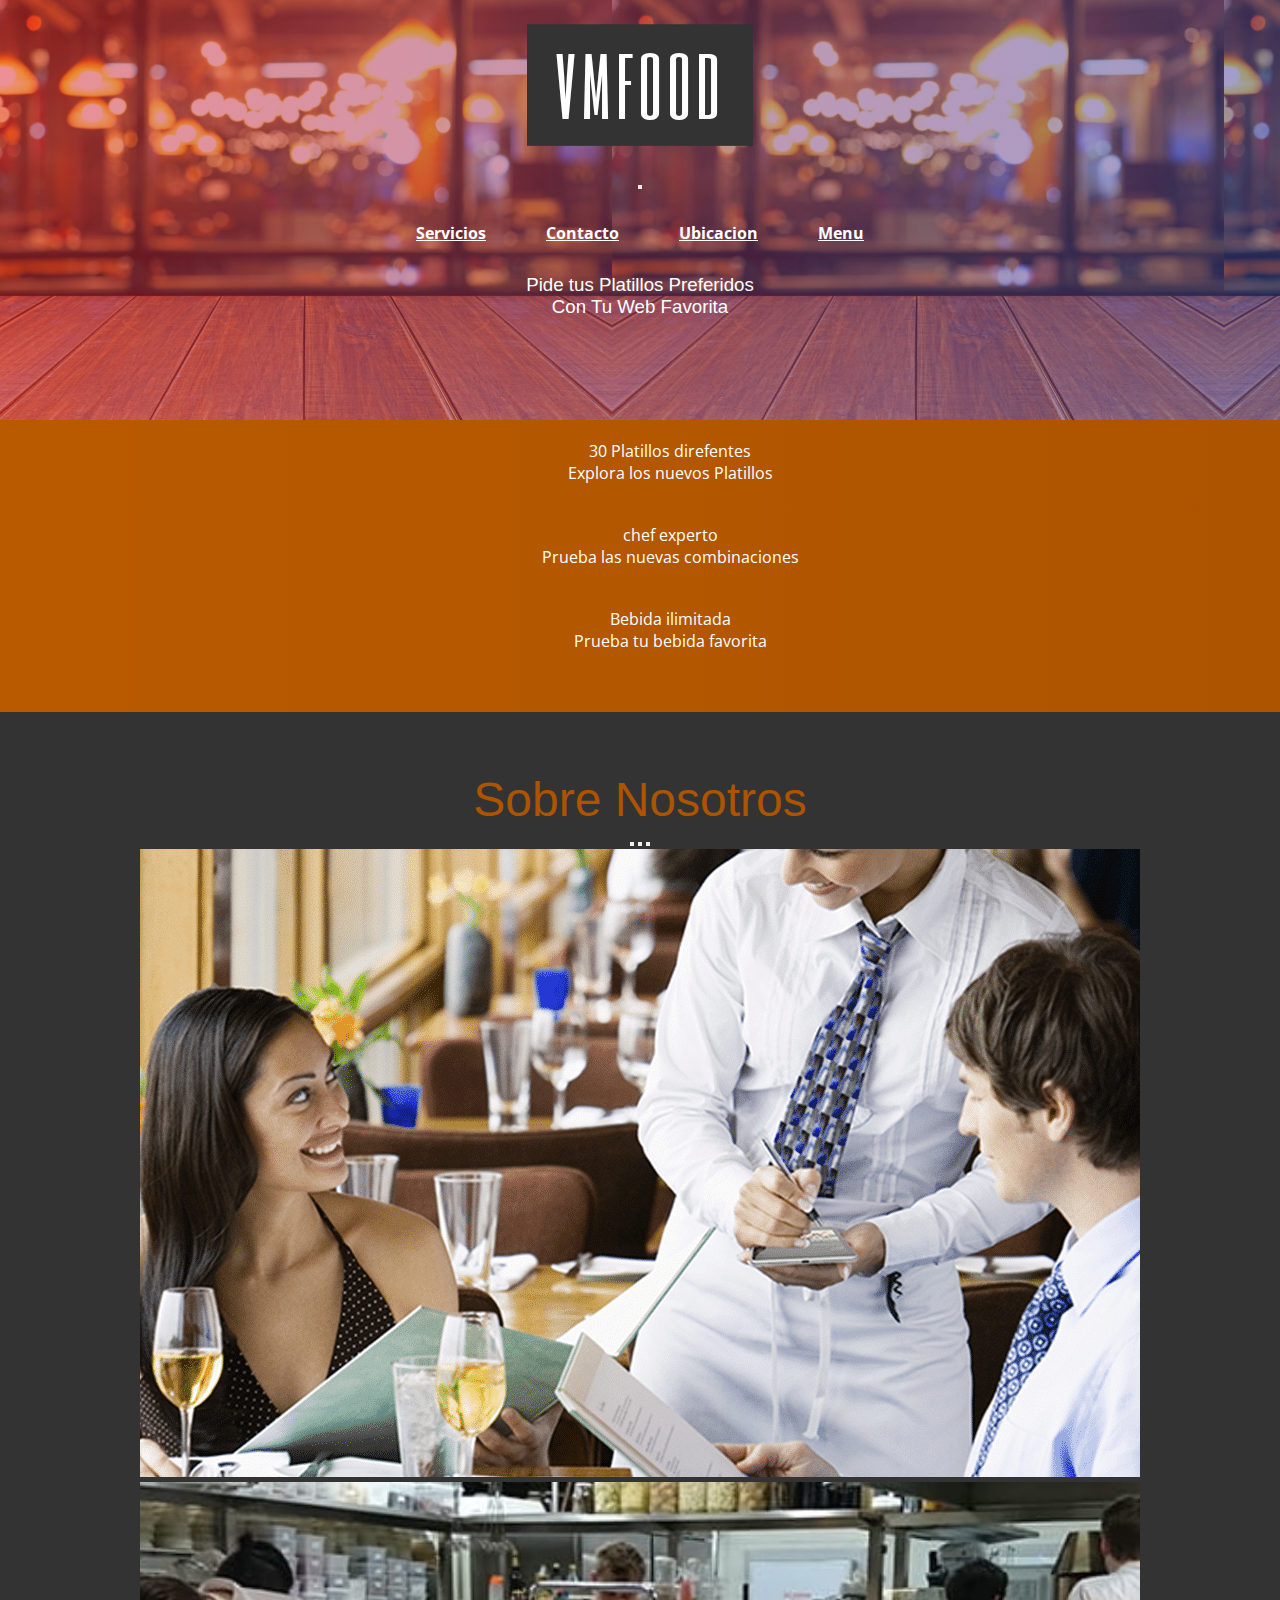
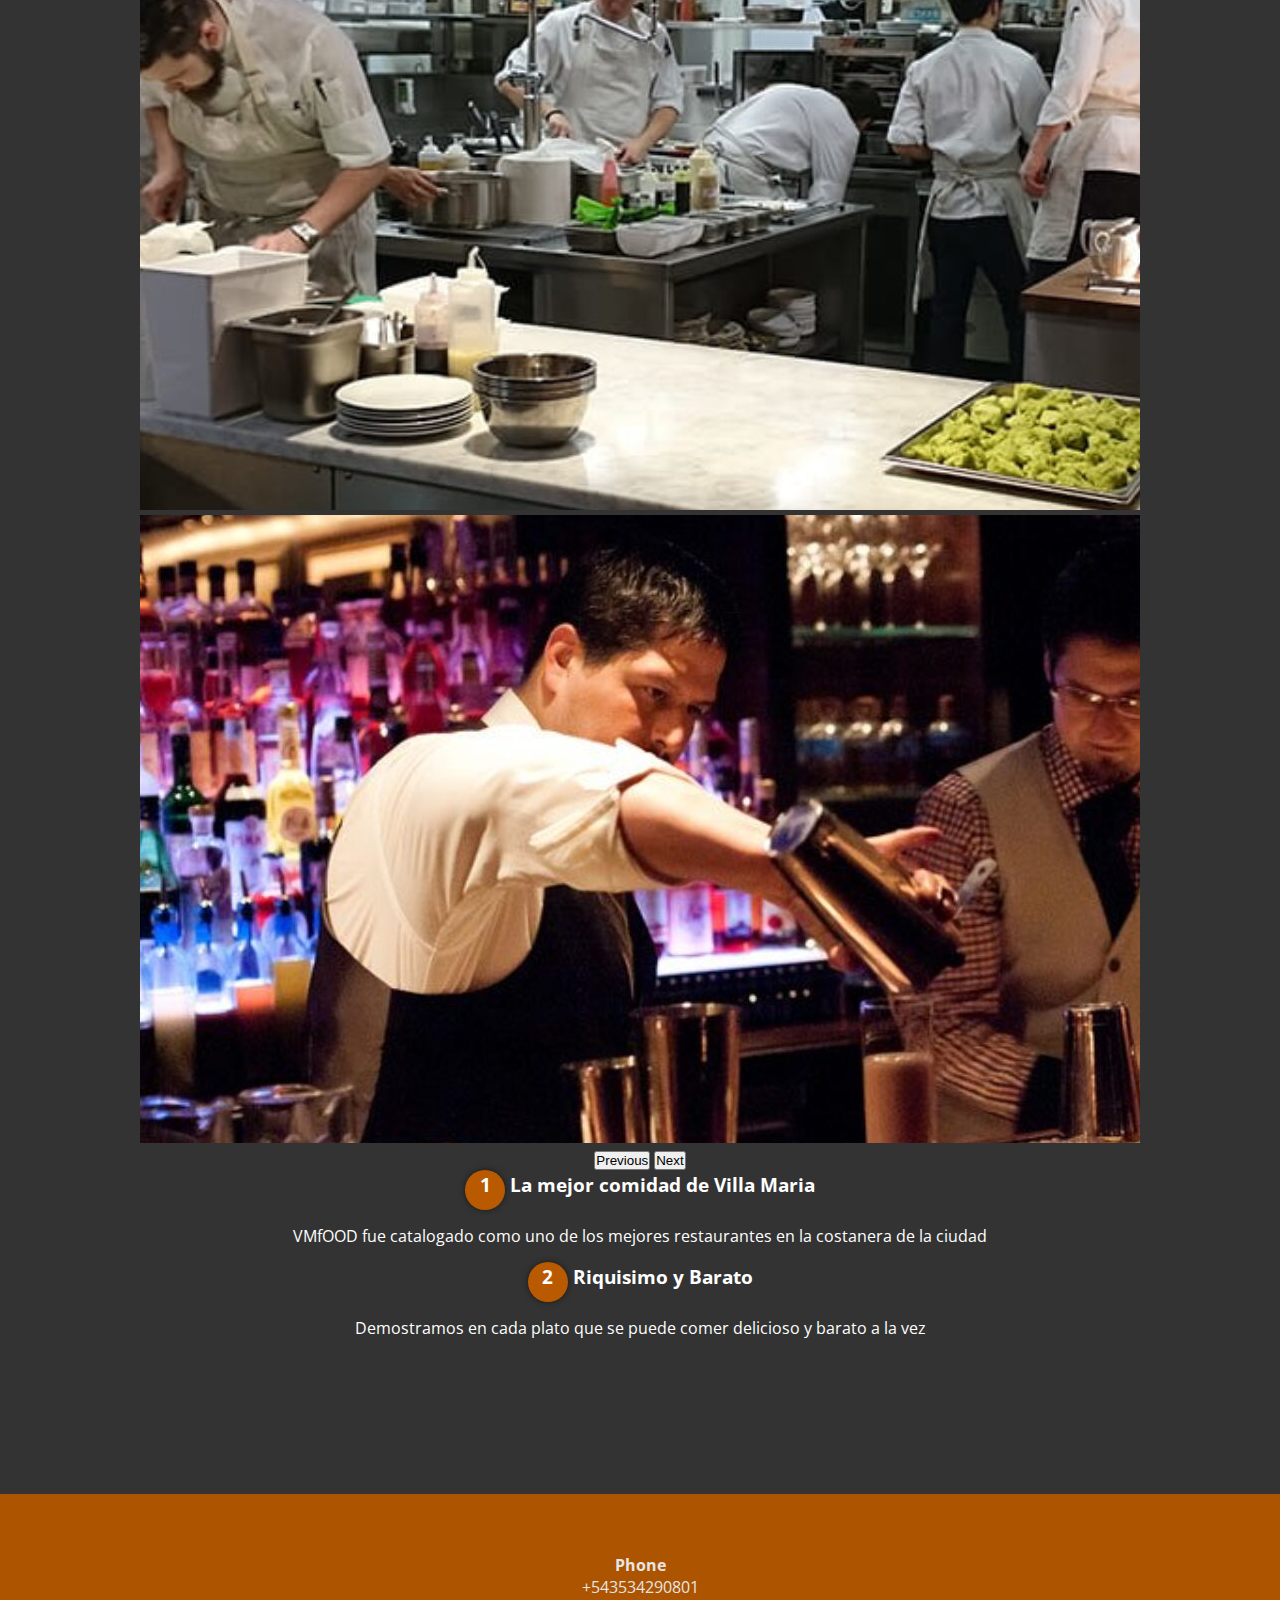
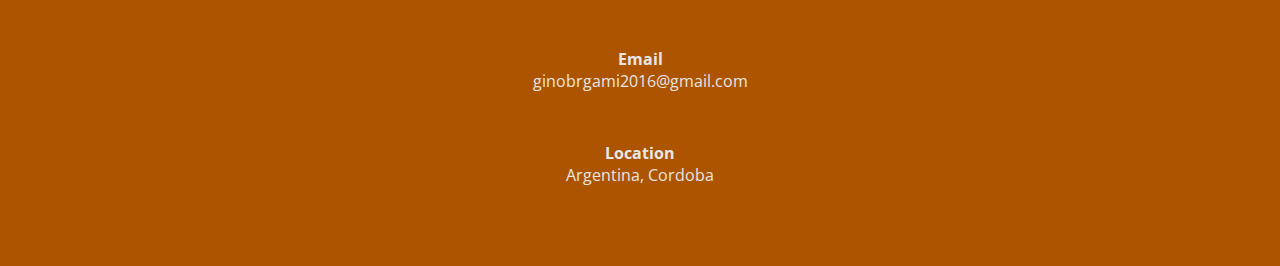
<file: index.html>
<!DOCTYPE html>
<html lang="es">
    <head>
        <meta charset="UTF-8">
        <meta http-equiv="X-UA-Compatible" content="IE=edge">
        <meta name="viewport" content="width=device-width, initial-scale=1.0">
        <meta charset="utf-8">
        <meta name="viewport" content="width=device-width, initial-scale=1">
        <title> Inicio|VmGames</title>
        <link rel="shortcut icon" href="img/WhatsApp Image 2022-03-17 at 10.49.10 AM.jpeg" type="image/x-icon">
        <link rel="stylesheet" href="./scss/main.css">
        <link href="https://fonts.googleapis.com/css2?family=Open+Sans:ital,wght@1,600;1,700&display=swap" rel="stylesheet">
        <link href="https://cdn.jsdelivr.net/npm/bootstrap@5.1.3/dist/css/bootstrap.min.css" rel="stylesheet" integrity="sha384-1BmE4kWBq78iYhFldvKuhfTAU6auU8tT94WrHftjDbrCEXSU1oBoqyl2QvZ6jIW3" crossorigin="anonymous">
        <meta name="keywords" content="vmfood,inicio vmfood,comida villa maria,rsturante costanera, platillos, bebidas villa maria,restaurante">
    </head>
    <body class="resolucion">
        <!-- IDENTACION Y SECTION -->
        <header>
            <div class="divContenedor"> 
              <div class="container"><a class="border-animation" href="index.html">
                <div class="border-animation__inner">VmFood</div></a></div>
                <nav>
                    <nav class="navbar navbar-expand-lg navbar-light">
                        <div class="container-fluid">
                          <a class="navbar-brand" href="#"></a>
                          <button class="navbar-toggler" type="button" data-bs-toggle="collapse" data-bs-target="#navbarNavDropdown" aria-controls="navbarNavDropdown" aria-expanded="false" aria-label="Toggle navigation">
                            <span class="navbar-toggler-icon"></span>
                          </button>
                          <div class="collapse navbar-collapse" id="navbarNavDropdown">
                            <ul class="navbar-nav">
                              <li class="nav-item">
                                <a class="nav-link" aria-current="page" style="color: white; font-weigth: 700;" href="html/srvicios.html">Servicios</a>
                              </li>
                              <li class="nav-item">
                                <a class="nav-link" style="color: white; font-weigth: 700;" href="html/contacto.html">Contacto</a>
                              </li>
                              <li class="nav-item">
                                <a class="nav-link" style="color: white; font-weigth: 700;" href="html/ubicacion.html">Ubicacion</a>
                                <li class="nav-item">
                                  <a class="nav-link" style="color: white; font-weigth: 700;" href="html/menu.html">Menu</a>
                                </li>
                              </li>
                            </ul>
                          </div>
                        </div>
                      </nav>
                </nav>
            </div>
            <div class="promo">
                <h3 class="h1_menu" style="color: white;">Pide tus Platillos Preferidos</h3>
                <h3 class="h1_menu" style="color: white;">Con Tu Web Favorita</h3>
            </div>
        </header>
        <main>
            <div class="barra">
                <div class="container">
                    <div class="row">
                        <div class="four columns icono icono1">
                            <p>
                            30 Platillos direfentes<br>
                            Explora los nuevos Platillos
                            </p>
                        </div>
                        <div class="four columns icono icono2">
                            <p>chef experto<br>
                            Prueba las nuevas combinaciones</p>
                        </div>
                        <div class="four columns icono icono3">
                            <p>Bebida ilimitada<br>
                            Prueba tu bebida favorita</p>
                        </div>
                    </div>
                </div>
            </div>
            <script src="https://cdn.jsdelivr.net/npm/bootstrap@5.1.3/dist/js/bootstrap.bundle.min.js" integrity="sha384-ka7Sk0Gln4gmtz2MlQnikT1wXgYsOg+OMhuP+IlRH9sENBO0LRn5q+8nbTov4+1p" crossorigin="anonymous"></script>
            <section class="contenedor sobre-nosotros">
                <h2 class="h1_menu" style="text-align:center; font-size:3rem;">Sobre Nosotros</h2>
                <div class="conteenedor-sobre-nosotros">
                    <div id="carouselExampleIndicators" class="carousel slide" data-bs-ride="carousel">
                        <div class="carousel-indicators">
                          <button type="button" data-bs-target="#carouselExampleIndicators" data-bs-slide-to="0" class="active" aria-current="true" aria-label="Slide 1"></button>
                          <button type="button" data-bs-target="#carouselExampleIndicators" data-bs-slide-to="1" aria-label="Slide 2"></button>
                          <button type="button" data-bs-target="#carouselExampleIndicators" data-bs-slide-to="2" aria-label="Slide 3"></button>
                        </div>
                        <div class="carousel-inner">
                          <div class="carousel-item active">
                            <img src="./img/carr7 (1).png" class="d-block w-100" alt="...">
                          </div>
                          <div class="carousel-item">
                            <img src="./img/carru9.2.png" class="d-block w-100" alt="...">
                          </div>
                          <div class="carousel-item">
                            <img src="./img/carru8.3.png" class="d-block w-100" alt="...">
                          </div>
                        </div>
                        <button class="carousel-control-prev" type="button" data-bs-target="#carouselExampleIndicators" data-bs-slide="prev">
                          <span class="carousel-control-prev-icon" aria-hidden="true"></span>
                          <span class="visually-hidden">Previous</span>
                        </button>
                        <button class="carousel-control-next" type="button" data-bs-target="#carouselExampleIndicators" data-bs-slide="next">
                          <span class="carousel-control-next-icon" aria-hidden="true"></span>
                          <span class="visually-hidden">Next</span>
                        </button>
                    </div>
                    <div class="contenido-textos">
                         <h3><span>1</span>La mejor comidad de Villa Maria</h3>
                         <p class="description">VMfOOD fue catalogado como uno de los mejores restaurantes en la costanera de la ciudad</p>
                         <h3><span>2</span>Riquisimo y Barato</h3>
                         <p class="description">Demostramos en cada plato que se puede comer delicioso y barato a la vez</p>
                    </div>
                </div>
            </section>
            </section>
        </main>
        <footer class="ft">
            <div class="contenedor-footer">
                <div class="content-foo">
                    <h4>Phone</h4>
                    <p>+543534290801</p>
                </div>
            </div>
            <div class="contenedor-footer">
                <div class="content-foo">
                    <h4>Email</h4>
                    <p>ginobrgami2016@gmail.com</p>
                </div>
            </div>
            <div class="contenedor-footer">
                <div class="content-foo">
                    <h4>Location</h4>
                    <p>Argentina, Cordoba</p>
                </div>
            </div>
        </footer>
        <script src="https://cdn.jsdelivr.net/npm/bootstrap@5.1.3/dist/js/bootstrap.bundle.min.js" integrity="sha384-ka7Sk0Gln4gmtz2MlQnikT1wXgYsOg+OMhuP+IlRH9sENBO0LRn5q+8nbTov4+1p" crossorigin="anonymous"></script>
        <script src="https://cdn.jsdelivr.net/npm/@popperjs/core@2.10.2/dist/umd/popper.min.js" integrity="sha384-7+zCNj/IqJ95wo16oMtfsKbZ9ccEh31eOz1HGyDuCQ6wgnyJNSYdrPa03rtR1zdB" crossorigin="anonymous"></script>
<script src="https://cdn.jsdelivr.net/npm/bootstrap@5.1.3/dist/js/bootstrap.min.js" integrity="sha384-QJHtvGhmr9XOIpI6YVutG+2QOK9T+ZnN4kzFN1RtK3zEFEIsxhlmWl5/YESvpZ13" crossorigin="anonymous"></script>
    </body>
</html>
</file>
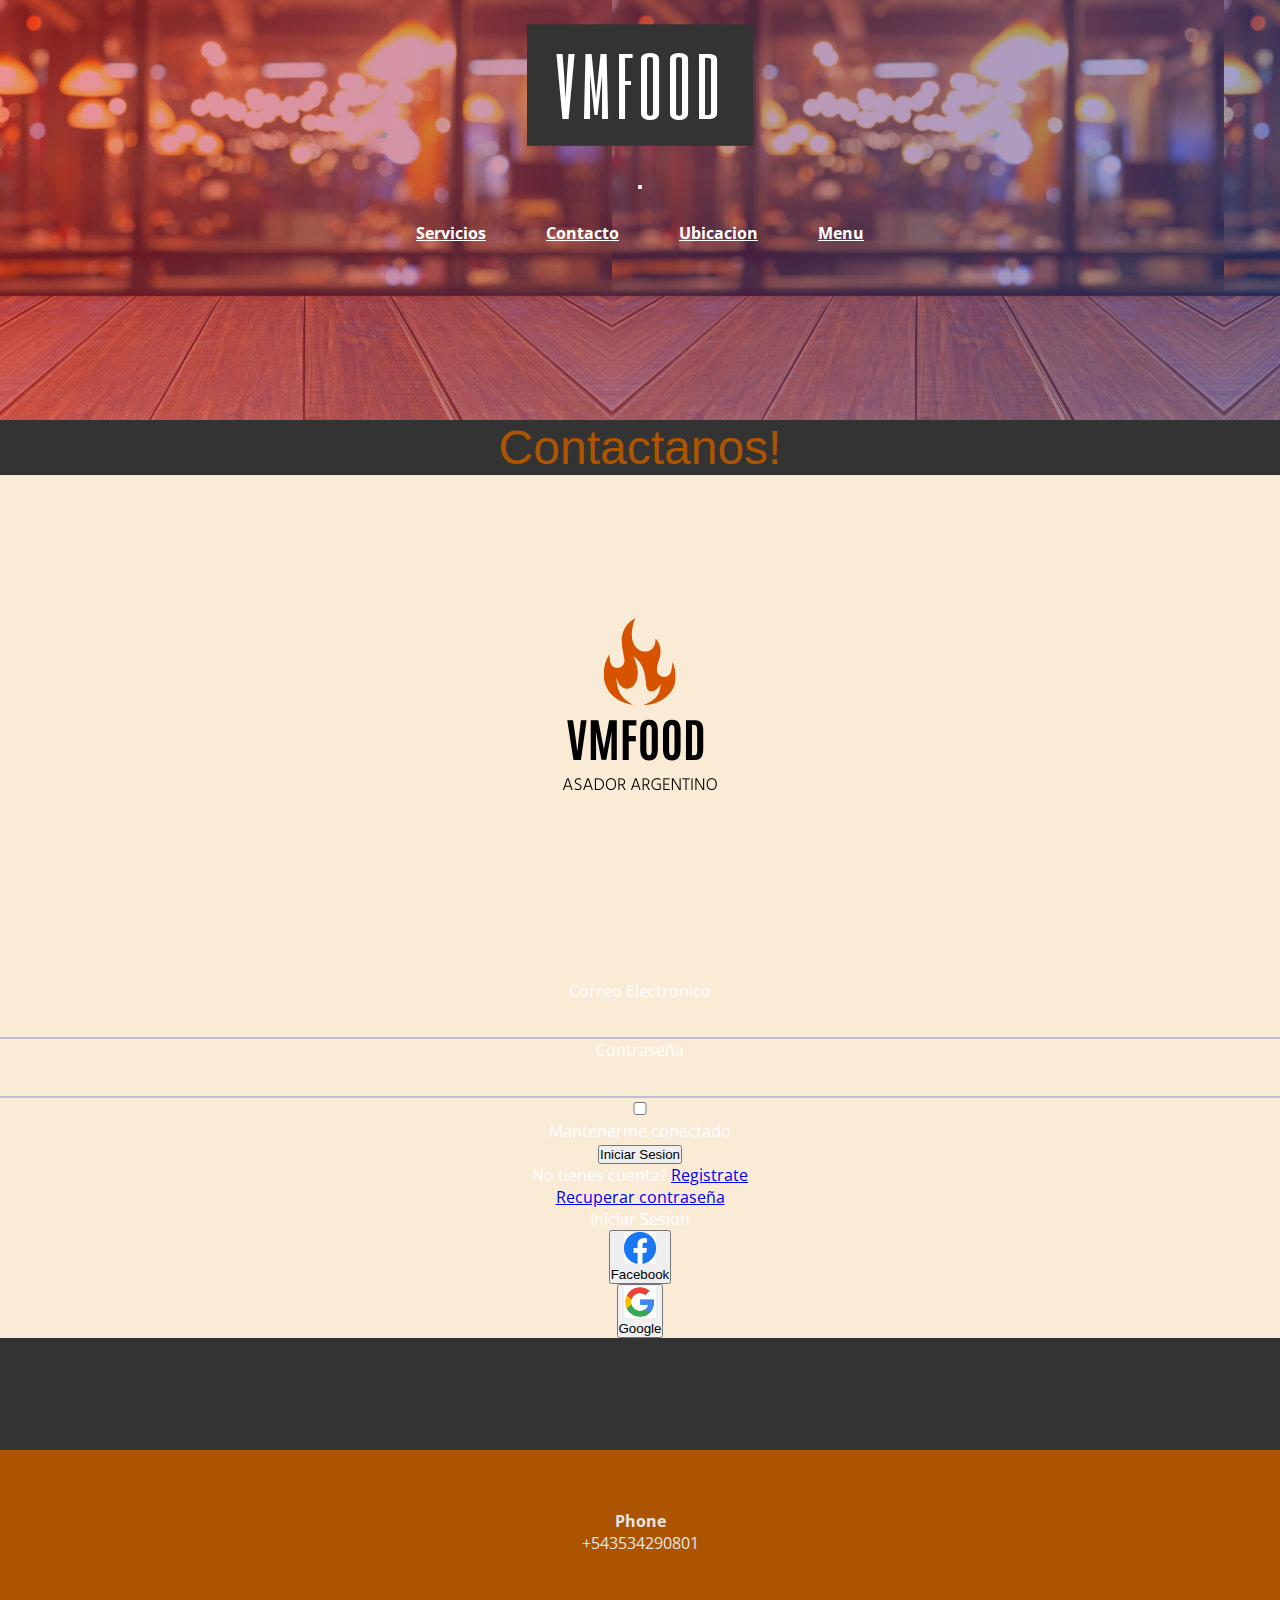
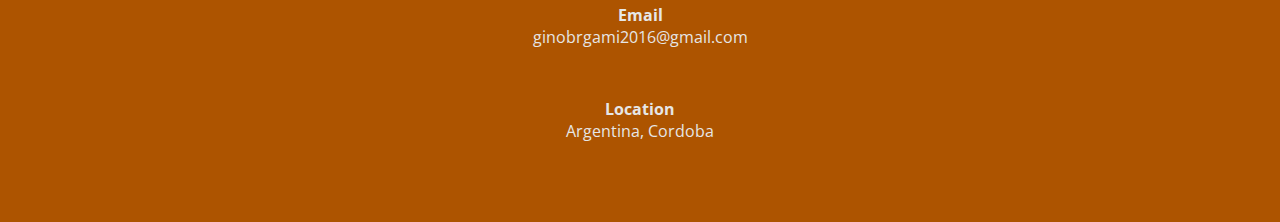
<file: html/contacto.html>
<!DOCTYPE html>
<html lang="en">
    <head>
        <meta charset="UTF-8">
        <meta http-equiv="X-UA-Compatible" content="IE=edge">
        <meta name="viewport" content="width=device-width, initial-scale=1.0">
        <meta charset="utf-8">
        <meta name="viewport" content="width=device-width, initial-scale=1">
        <title> Contacto|VmGames</title>
        <link rel="shortcut icon" href="img/WhatsApp Image 2022-03-17 at 10.49.10 AM.jpeg" type="image/x-icon">
        <link rel="stylesheet" href="../scss/main.css">
        <link href="https://fonts.googleapis.com/css2?family=Open+Sans:ital,wght@1,600;1,700&display=swap" rel="stylesheet">
        <link href="https://cdn.jsdelivr.net/npm/bootstrap@5.1.3/dist/css/bootstrap.min.css" rel="stylesheet" integrity="sha384-1BmE4kWBq78iYhFldvKuhfTAU6auU8tT94WrHftjDbrCEXSU1oBoqyl2QvZ6jIW3" crossorigin="anonymous">
        <meta name="keywords" content="vmfood,contacto, Cordoba,argentina,email,telefono,enviar,pais,edad"><link href="https://cdn.jsdelivr.net/npm/bootstrap@5.1.3/dist/css/bootstrap.min.css" rel="stylesheet" integrity="sha384-1BmE4kWBq78iYhFldvKuhfTAU6auU8tT94WrHftjDbrCEXSU1oBoqyl2QvZ6jIW3" crossorigin="anonymous">
    </head>
    <body>
        <!-- IDENTACION Y SECTION -->
        <header>
            <div class="divContenedor"> 
                <div class="container" style="text-align: center;"><a class="border-animation" href="../index.html">
                  <div class="border-animation__inner">VmFood</div></a></div>
                  <nav>
                      <nav class="navbar navbar-expand-lg navbar-light">
                          <div class="container-fluid">
                            <a class="navbar-brand" href="#"></a>
                            <button class="navbar-toggler" type="button" data-bs-toggle="collapse" data-bs-target="#navbarNavDropdown" aria-controls="navbarNavDropdown" aria-expanded="false" aria-label="Toggle navigation">
                              <span class="navbar-toggler-icon"></span>
                            </button>
                            <div class="collapse navbar-collapse" id="navbarNavDropdown">
                              <ul class="navbar-nav">
                                <li class="nav-item">
                                  <a class="nav-link" aria-current="page" style="color: white; font-weigth: 700;" href="srvicios.html">Servicios</a>
                                </li>
                                <li class="nav-item">
                                  <a class="nav-link" style="color: white; font-weigth: 700;" href="contacto.html">Contacto</a>
                                </li>
                                <li class="nav-item">
                                  <a class="nav-link" style="color: white; font-weigth: 700;" href="ubicacion.html">Ubicacion</a>
                                  <li class="nav-item">
                                    <a class="nav-link" style="color: white; font-weigth: 700;" href="menu.html">Menu</a>
                                  </li>
                                </li>
                              </ul>
                            </div>
                          </div>
                        </nav>
                  </nav>
              </div>
        </header>
    <main>
        <div>
            <h2 class="h1_menu container"style="text-align:center; font-size:3rem;" >Contactanos!</h2>
        </div>
        <div class="container w-75  bg mt-5" style="background-color: antiquewhite; margin-bottom: 7rem;">
            <div class="row">
                <div class="col bg">
                    <img src="../img/VmFood2.png" class="imagen_contacto">
    
                </div>
                <div class="col">
    
                    <form action="">
                        <div class="mb-4">
                            <label for="email" class="form-label">Correo Electronico</label>
                            <input type="email" class="form-control" name="email">
                        </div>
                        <div class="mb-4">
                            <label for="password" class="form-label">Contraseña</label>
                            <input type="password" class="form-control" name="password">
                        </div>
                        <div class="mb-4 form-check">
                            <input type="checkbox" name="connected" class="form-check-input">
                            <label for="connected" class="form-check-label">Mantenerme conectado</label>
                        </div>
                        <div class="d-grid">
                            <button type="submit" class="btn btn-primary">Iniciar Sesion</button>
    
                        </div>
                        <div class="my-3">
                            <span>No tienes cuenta? <a href="#">Registrate</a></span> <br>
                            <span><a href="#">Recuperar contraseña</a></span>
                        </div>
                    </form>
    
                    <div class="container w-100 my-5">
                        <div class="row text-center">
                            <div class="col-12">Iniciar Sesion</div>
                        </div>
                        <div class="row">
                            <div class="col">
                                <button class="btn btn-outline-primary w-100 my-1">
                                    <div class="row align-items-center">
                                        <div class="col-2">
                                            <img src="../img/fff.png" width="32" alt="">
                                        </div>
                                        <div class="col-10 text-center">
                                            Facebook
    
                                        </div>
                                    </div>
                                </button>
                            </div>
                            <div class="col"><button class="btn btn-outline-danger w-100 my-1">
                                <div class="row align-items-center">
                                    <div class="col-2">
                                        <img src="../img/goo.png" width="32" alt="">
                                    </div>
                                    <div class="col-10 text-center">
                                        Google
    
                                    </div>
                                </div>
                            </button></div>
                        </div>
    
                    </div>
    
                </div>
            </div>
        </div>
    </main>
    <footer>
        <div class="contenedor-footer">
            <div class="content-foo">
                <h4>Phone</h4>
                <p>+543534290801</p>
            </div>
        </div>
        <div class="contenedor-footer">
            <div class="content-foo">
                <h4>Email</h4>
                <p>ginobrgami2016@gmail.com</p>
            </div>
        </div>
        <div class="contenedor-footer">
            <div class="content-foo">
                <h4>Location</h4>
                <p>Argentina, Cordoba</p>
            </div>
        </div>
    </footer>
    <script src="https://cdn.jsdelivr.net/npm/bootstrap@5.1.3/dist/js/bootstrap.bundle.min.js" integrity="sha384-ka7Sk0Gln4gmtz2MlQnikT1wXgYsOg+OMhuP+IlRH9sENBO0LRn5q+8nbTov4+1p" crossorigin="anonymous"></script>
        <script src="https://cdn.jsdelivr.net/npm/@popperjs/core@2.10.2/dist/umd/popper.min.js" integrity="sha384-7+zCNj/IqJ95wo16oMtfsKbZ9ccEh31eOz1HGyDuCQ6wgnyJNSYdrPa03rtR1zdB" crossorigin="anonymous"></script>
<script src="https://cdn.jsdelivr.net/npm/bootstrap@5.1.3/dist/js/bootstrap.min.js" integrity="sha384-QJHtvGhmr9XOIpI6YVutG+2QOK9T+ZnN4kzFN1RtK3zEFEIsxhlmWl5/
</body>
</html>
</file>
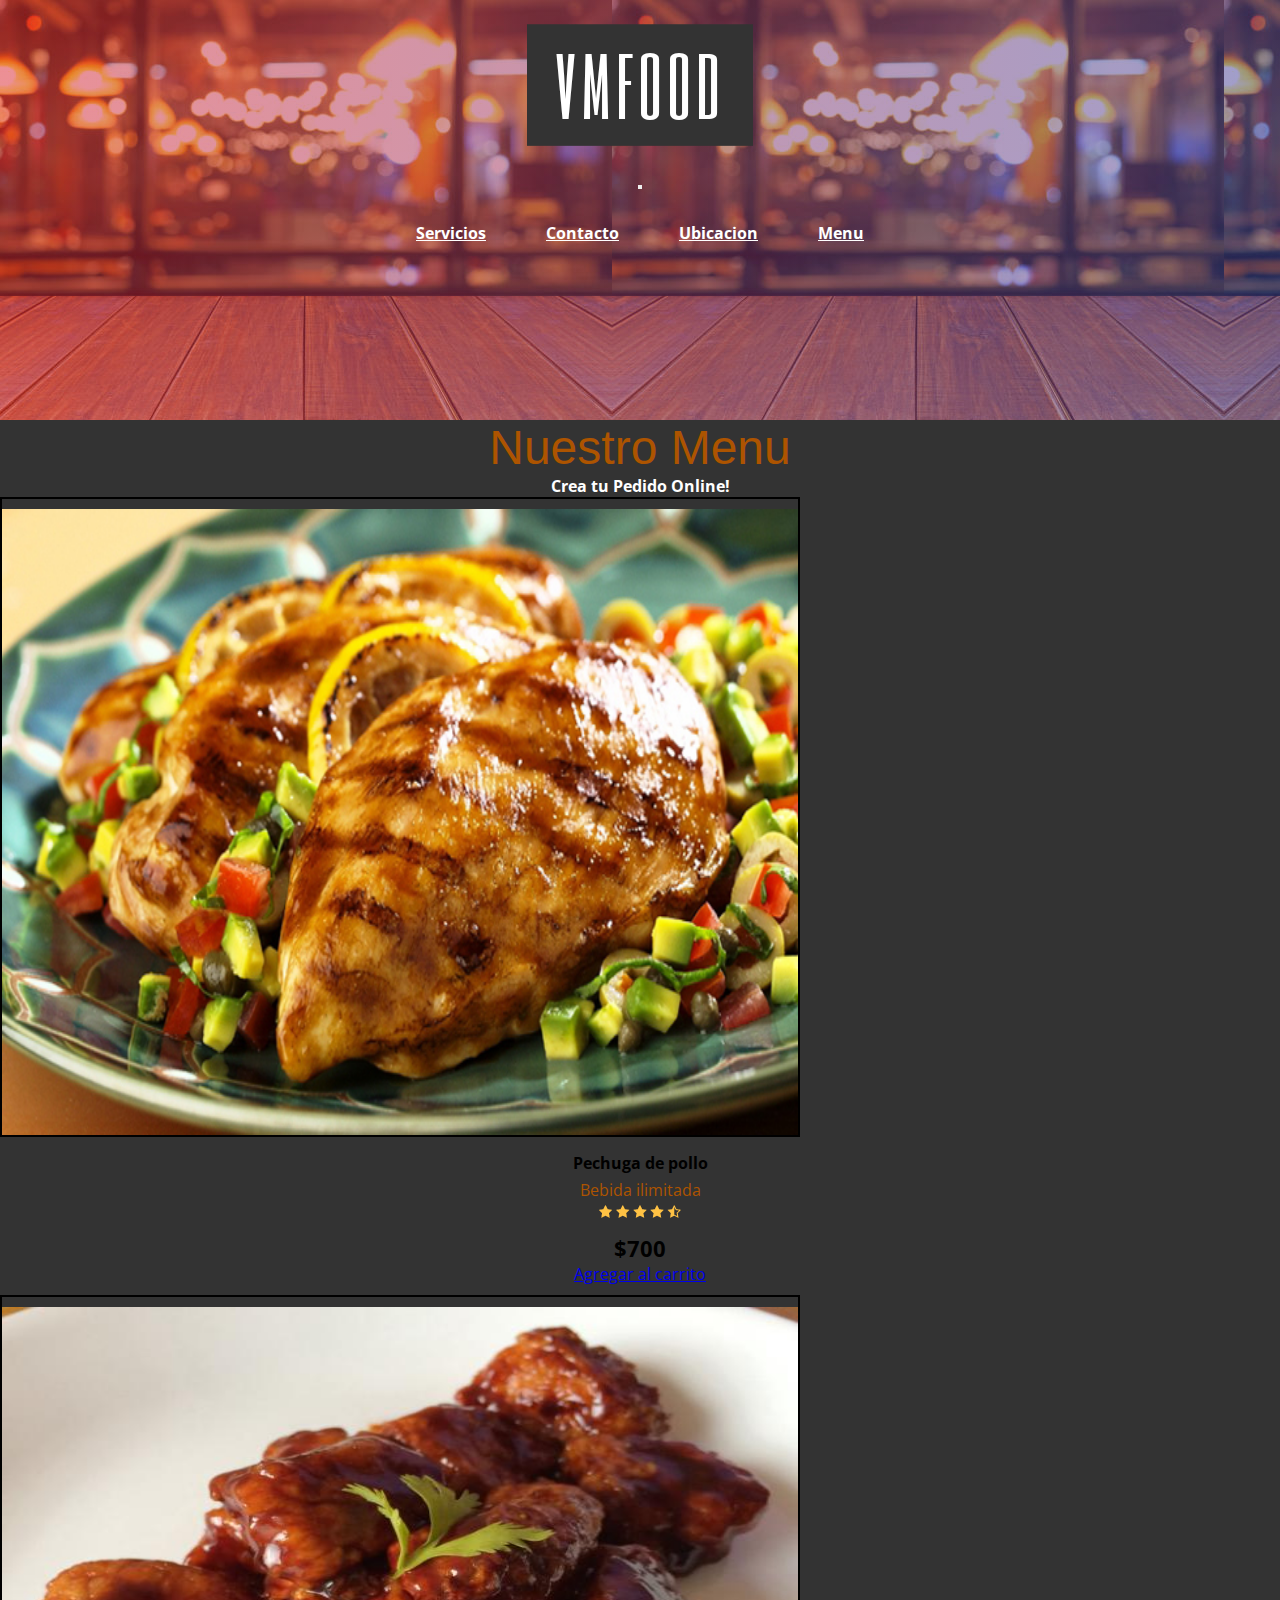
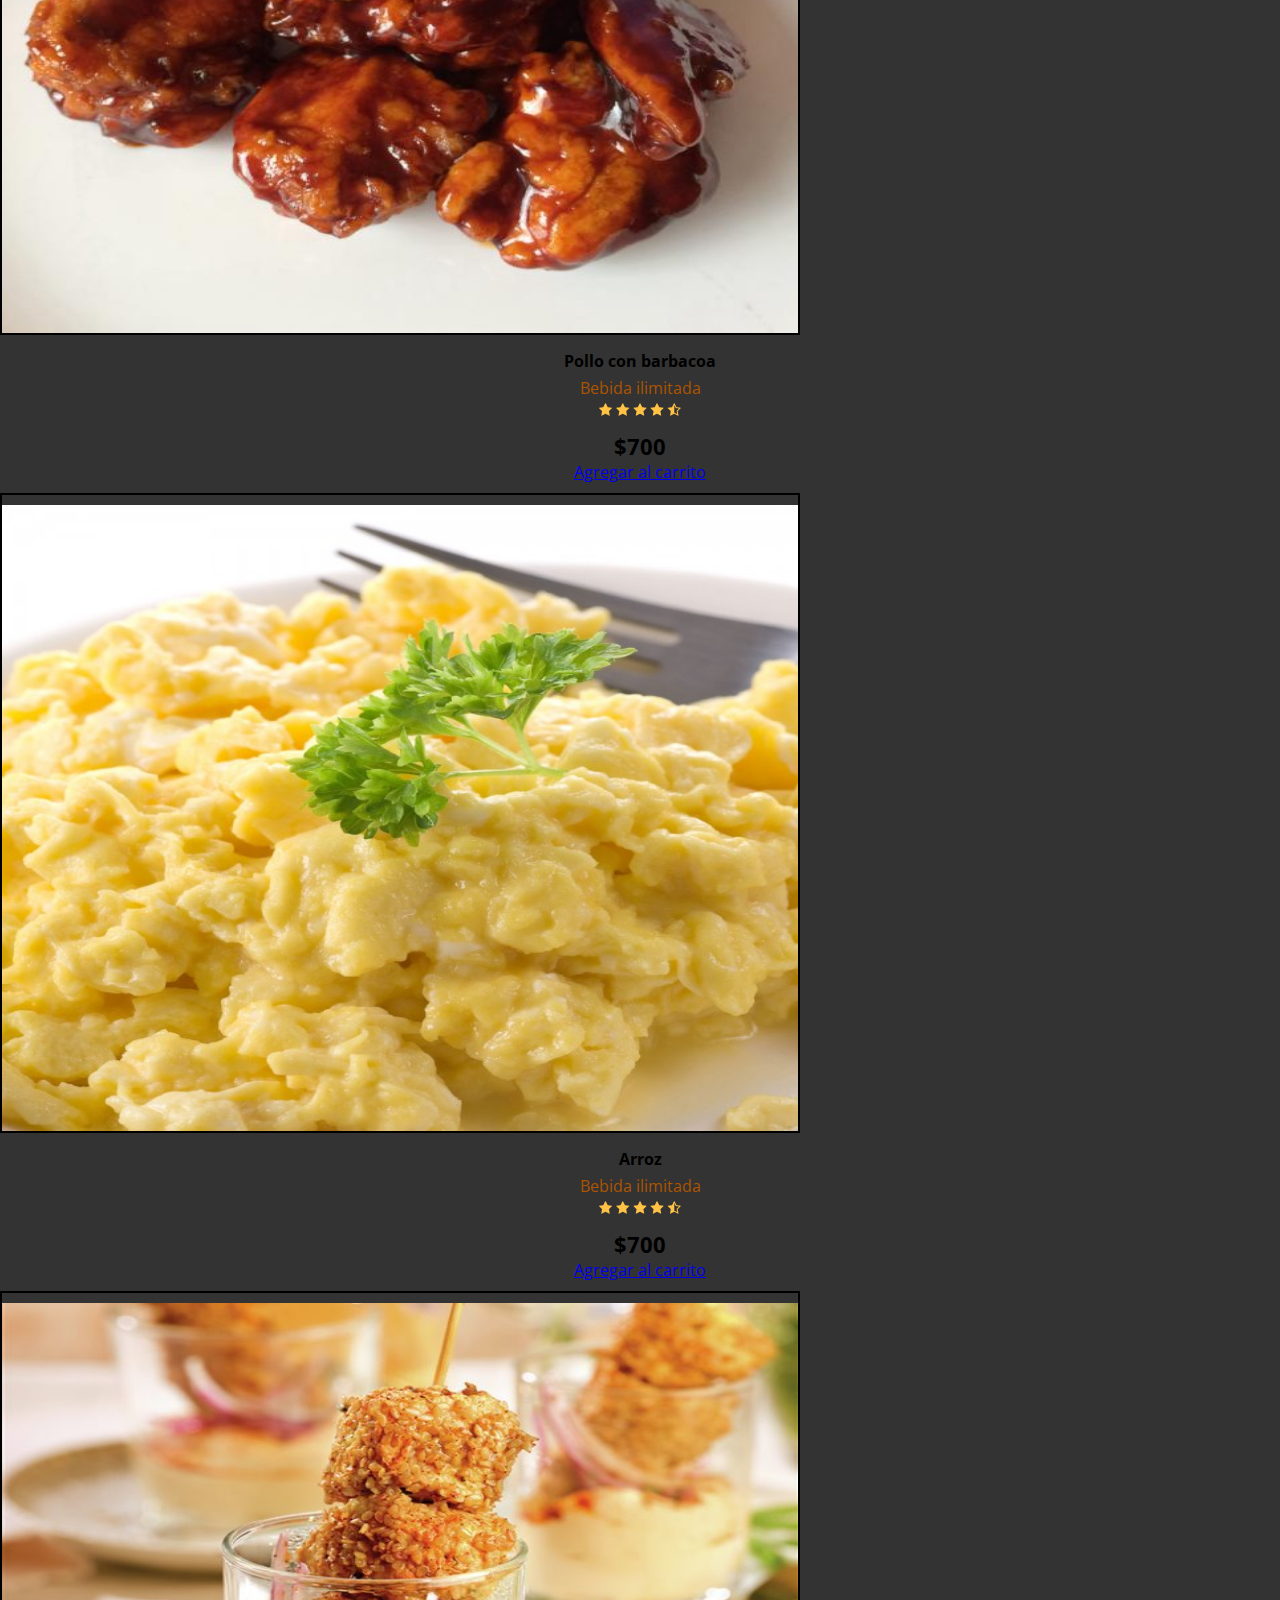
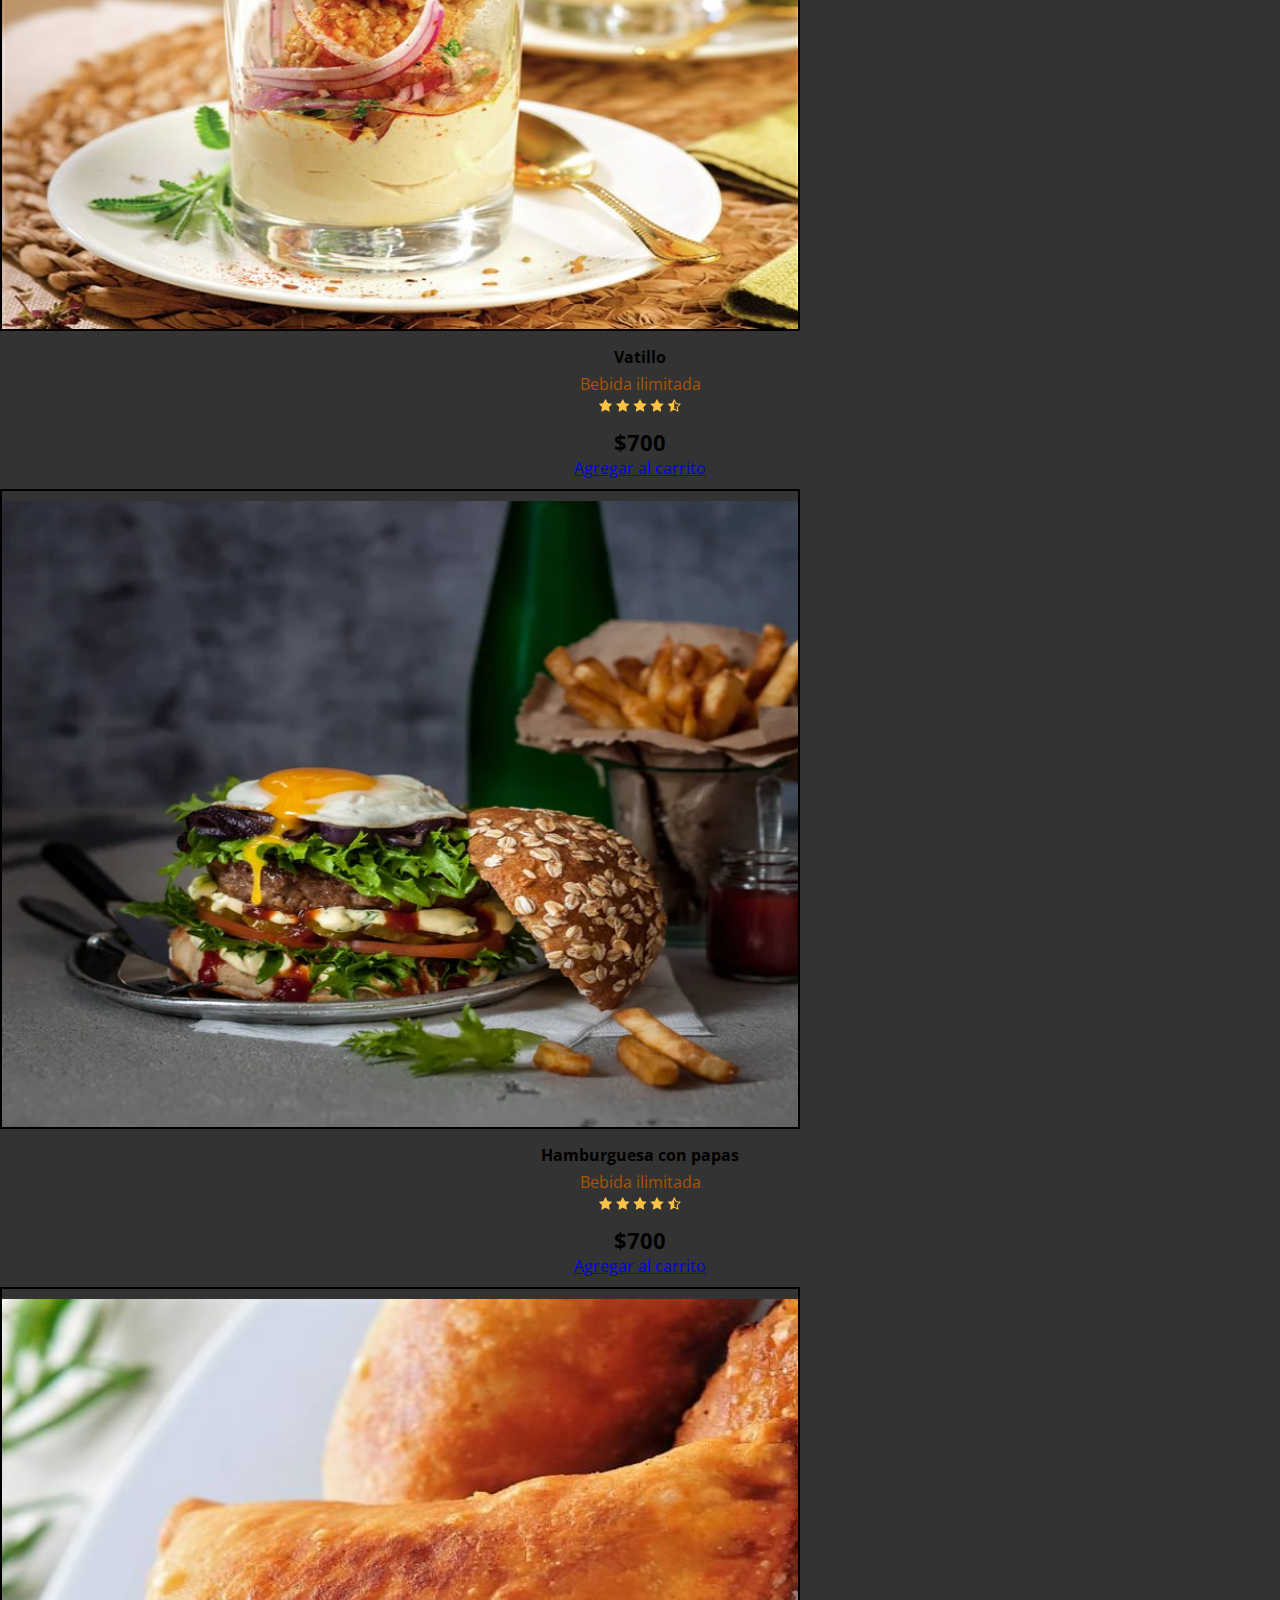
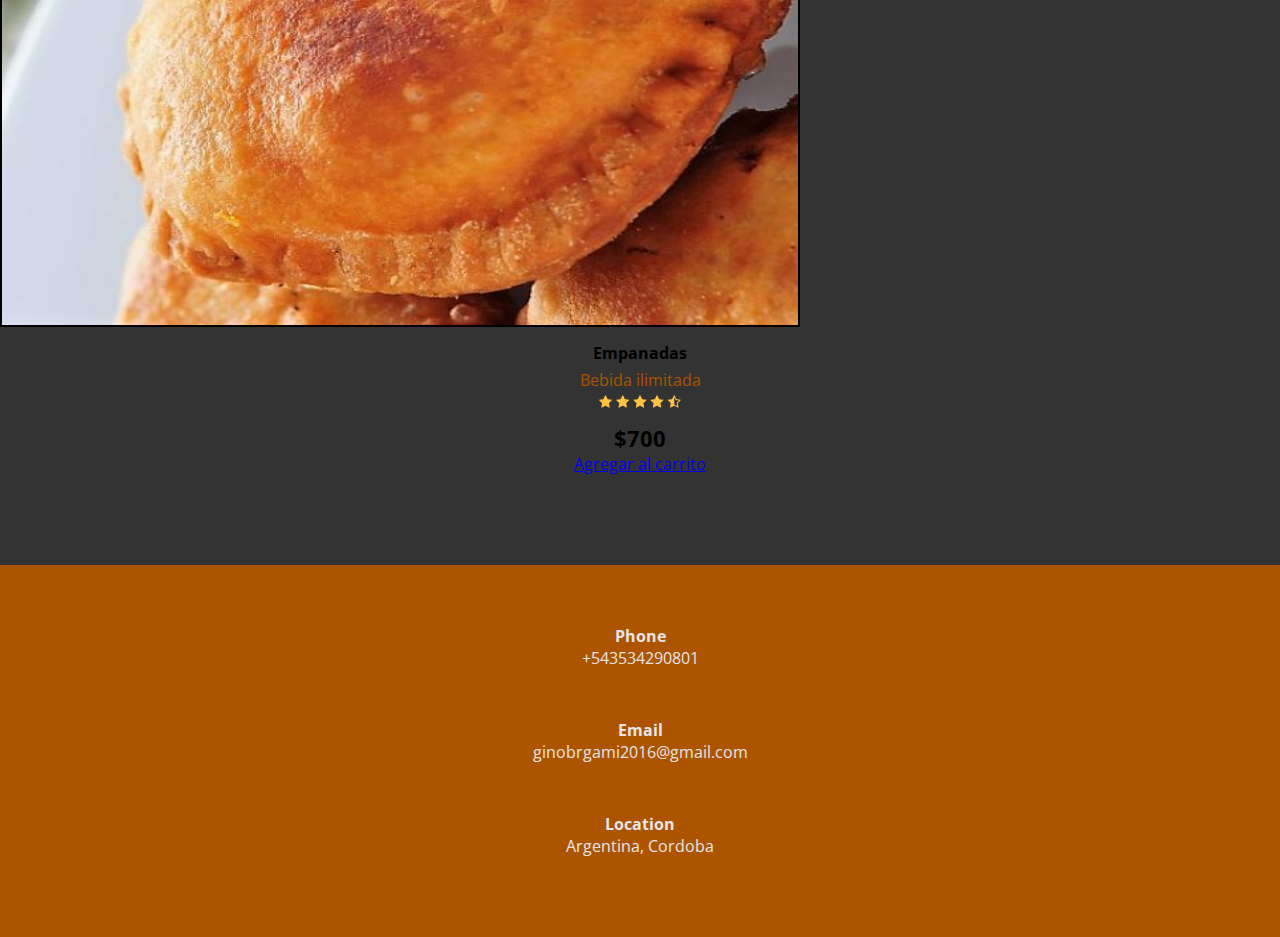
<file: html/menu.html>
<!DOCTYPE html>
<html lang="es">
    <head>
        <meta charset="UTF-8">
        <meta http-equiv="X-UA-Compatible" content="IE=edge">
        <meta name="viewport" content="width=device-width, initial-scale=1.0">
        <meta charset="utf-8">
        <meta name="viewport" content="width=device-width, initial-scale=1">
        <title> Menu|VmGames</title>
        <link rel="shortcut icon" href="img/WhatsApp Image 2022-03-17 at 10.49.10 AM.jpeg" type="image/x-icon">
        <link rel="stylesheet" href="../scss/main.css">
        <link href="https://fonts.googleapis.com/css2?family=Open+Sans:ital,wght@1,600;1,700&display=swap" rel="stylesheet">
        <link href="https://cdn.jsdelivr.net/npm/bootstrap@5.1.3/dist/css/bootstrap.min.css" rel="stylesheet" integrity="sha384-1BmE4kWBq78iYhFldvKuhfTAU6auU8tT94WrHftjDbrCEXSU1oBoqyl2QvZ6jIW3" crossorigin="anonymous">
        <meta name="keywords" content="vmfood meenu, nuestro menu, pedido online, pollo, arroz,Hamburguesa,Vatillo, Cordoba,argentina"><link href="https://cdn.jsdelivr.net/npm/bootstrap@5.1.3/dist/css/bootstrap.min.css" rel="stylesheet" integrity="sha384-1BmE4kWBq78iYhFldvKuhfTAU6auU8tT94WrHftjDbrCEXSU1oBoqyl2QvZ6jIW3" crossorigin="anonymous">
    </head>
    <body class="resolucion">
        <!-- IDENTACION Y SECTION -->
        <header>
            <div class="divContenedor"> 
                <div class="container"><a class="border-animation" href="../index.html">
                  <div class="border-animation__inner">VmFood</div></a></div>
                  <nav>
                      <nav class="navbar navbar-expand-lg navbar-light">
                          <div class="container-fluid">
                            <a class="navbar-brand" href="#"></a>
                            <button class="navbar-toggler" type="button" data-bs-toggle="collapse" data-bs-target="#navbarNavDropdown" aria-controls="navbarNavDropdown" aria-expanded="false" aria-label="Toggle navigation">
                              <span class="navbar-toggler-icon"></span>
                            </button>
                            <div class="collapse navbar-collapse" id="navbarNavDropdown">
                              <ul class="navbar-nav">
                                <li class="nav-item">
                                  <a class="nav-link" aria-current="page" style="color: white; font-weigth: 700;" href="srvicios.html">Servicios</a>
                                </li>
                                <li class="nav-item">
                                  <a class="nav-link" style="color: white; font-weigth: 700;" href="contacto.html">Contacto</a>
                                </li>
                                <li class="nav-item">
                                  <a class="nav-link" style="color: white; font-weigth: 700;" href="ubicacion.html">Ubicacion</a>
                                  <li class="nav-item">
                                    <a class="nav-link" style="color: white; font-weigth: 700;" href="menu.html">Menu</a>
                                  </li>
                                </li>
                              </ul>
                            </div>
                          </div>
                        </nav>
                  </nav>
              </div>
    </header>
    <main>
     <h1 class="h1_menu" style="text-align:center; font-size:3rem;">
         Nuestro Menu   
    </h1>
    <h4>Crea tu Pedido Online!</h4>
        <div style="width: 100% ;" class="row">
            <div class="four columns">
                <div class="card">
                    <img src="../img/navidad-con-comida-rica-y-sana_puhyd.jfif" alt="platillo1" class="imagen-platillo">
                    <div class="info-card">
                        <h4>Pechuga de pollo</h4>
                        <p>Bebida ilimitada</p>
                        <img src="../img/estrellas.png" alt="">
                        <p class="precio"><span class="u-pull-right">$700</span> </p>
                        <a href="#" class="u-full-width button-primary button input agregar- carrito" data-id="1">Agregar al carrito</a>
                    </div>
                </div>
            </div>
            <div class="four columns">
                <div class="card">
                    <img src="../img/menu2.jpg" alt="platillo1" class="imagen-platillo">
                    <div class="info-card">
                        <h4>Pollo con barbacoa</h4>
                        <p>Bebida ilimitada</p>
                        <img src="../img/estrellas.png" alt="">
                        <p class="precio"><span class="u-pull-right">$700</span> </p>
                        <a href="#" class="u-full-width button-primary button input agregar- carrito" data-id="1">Agregar al carrito</a>
                    </div>
                </div>
            </div>
            <div class="four columns">
                <div class="card">
                    <img src="../img/menu3.jpg" alt="platillo1" class="imagen-platillo">
                    <div class="info-card">
                        <h4>Arroz</h4>
                        <p>Bebida ilimitada</p>
                        <img src="../img/estrellas.png" alt="">
                        <p class="precio"><span class="u-pull-right">$700</span> </p>
                        <a href="#" class="u-full-width button-primary button input agregar- carrito" data-id="1">Agregar al carrito</a>
                    </div>
                </div>
            </div>
        </div>
        <div style="width: 100% ;" class="row">
            <div class="four columns">
                <div class="card">
                    <img src="../img/menu4.jpg" alt="platillo1" class="imagen-platillo">
                    <div class="info-card">
                        <h4>Vatillo</h4>
                        <p>Bebida ilimitada</p>
                        <img src="../img/estrellas.png" alt="">
                        <p class="precio"><span class="u-pull-right">$700</span> </p>
                        <a href="#" class="u-full-width button-primary button input agregar- carrito" data-id="1">Agregar al carrito</a>
                    </div>
                </div>
            </div>
            <div class="four columns">
                <div class="card">
                    <img src="../img/menu5.jpg" alt="platillo1" class="imagen-platillo">
                    <div class="info-card">
                        <h4>Hamburguesa con papas</h4>
                        <p>Bebida ilimitada</p>
                        <img src="../img/estrellas.png" alt="">
                        <p class="precio"><span class="u-pull-right">$700</span> </p>
                        <a href="#" class="u-full-width button-primary button input agregar- carrito" data-id="1">Agregar al carrito</a>
                    </div>
                </div>
            </div>
            <div class="four columns">
                <div class="card">
                    <img src="../img/menu6.jpg" alt="platillo1" class="imagen-platillo">
                    <div class="info-card">
                        <h4>Empanadas</h4>
                        <p>Bebida ilimitada</p>
                        <img src="../img/estrellas.png" alt="">
                        <p class="precio"><span class="u-pull-right">$700</span> </p>
                        <a href="#" class="u-full-width button-primary button input agregar- carrito" data-id="1">Agregar al carrito</a>
                    </div>
                </div>
            </div>
        </div>    
    </main>
    <footer>
        <div class="contenedor-footer">
            <div class="content-foo">
                <h4>Phone</h4>
                <p>+543534290801</p>
            </div>
        </div>
        <div class="contenedor-footer">
            <div class="content-foo">
                <h4>Email</h4>
                <p>ginobrgami2016@gmail.com</p>
            </div>
        </div>
        <div class="contenedor-footer">
            <div class="content-foo">
                <h4>Location</h4>
                <p>Argentina, Cordoba</p>
            </div>
        </div>
    </footer>
    <script src="https://cdn.jsdelivr.net/npm/bootstrap@5.1.3/dist/js/bootstrap.bundle.min.js" integrity="sha384-ka7Sk0Gln4gmtz2MlQnikT1wXgYsOg+OMhuP+IlRH9sENBO0LRn5q+8nbTov4+1p" crossorigin="anonymous"></script>
        <script src="https://cdn.jsdelivr.net/npm/@popperjs/core@2.10.2/dist/umd/popper.min.js" integrity="sha384-7+zCNj/IqJ95wo16oMtfsKbZ9ccEh31eOz1HGyDuCQ6wgnyJNSYdrPa03rtR1zdB" crossorigin="anonymous"></script>
<script src="https://cdn.jsdelivr.net/npm/bootstrap@5.1.3/dist/js/bootstrap.min.js" integrity="sha384-QJHtvGhmr9XOIpI6YVutG+2QOK9T+ZnN4kzFN1RtK3zEFEIsxhlmWl5/
</body>
</html>
</file>
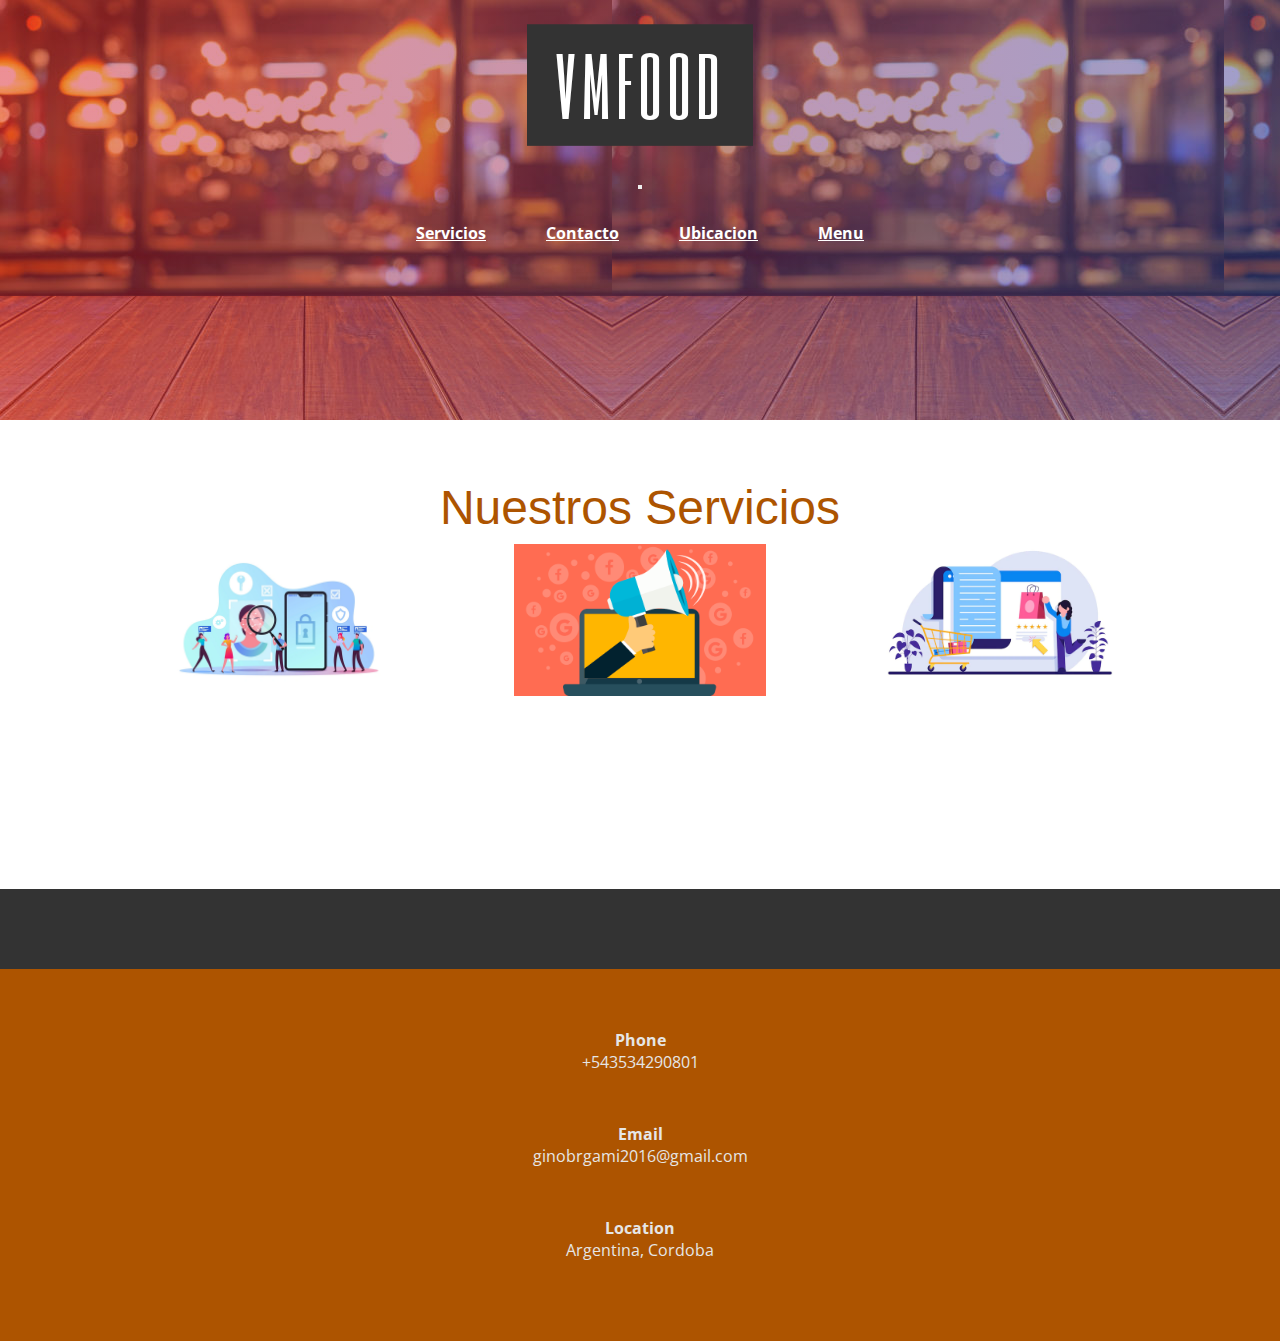
<file: html/srvicios.html>
<!DOCTYPE html>
<html lang="en">
    <head>
        <meta charset="UTF-8">
        <meta http-equiv="X-UA-Compatible" content="IE=edge">
        <meta name="viewport" content="width=device-width, initial-scale=1.0">
        <meta charset="utf-8">
        <meta name="viewport" content="width=device-width, initial-scale=1">
        <title>Nuestros Servicios|VmGames</title>
        <link rel="shortcut icon" href="img/WhatsApp Image 2022-03-17 at 10.49.10 AM.jpeg" type="image/x-icon">
        <link rel="stylesheet" href="../scss/main.css">
        <link href="https://fonts.googleapis.com/css2?family=Open+Sans:ital,wght@1,600;1,700&display=swap" rel="stylesheet">
        <meta name="keywords" content="vmfood,nueestros servicios, pedidos online, villa maria,comida online, trabajo chef, cocineros"><link href="https://cdn.jsdelivr.net/npm/bootstrap@5.1.3/dist/css/bootstrap.min.css" rel="stylesheet" integrity="sha384-1BmE4kWBq78iYhFldvKuhfTAU6auU8tT94WrHftjDbrCEXSU1oBoqyl2QvZ6jIW3" crossorigin="anonymous">
    </head>
    <body class="resolucion">
        <!-- IDENTACION Y SECTION -->
        <header>
          <div class="divContenedor"> 
            <div class="container"><a class="border-animation" href="../index.html">
              <div class="border-animation__inner">VmFood</div></a></div>
              <nav>
                  <nav class="navbar navbar-expand-lg navbar-light">
                      <div class="container-fluid">
                        <a class="navbar-brand" href="#"></a>
                        <button class="navbar-toggler" type="button" data-bs-toggle="collapse" data-bs-target="#navbarNavDropdown" aria-controls="navbarNavDropdown" aria-expanded="false" aria-label="Toggle navigation">
                          <span class="navbar-toggler-icon"></span>
                        </button>
                        <div class="collapse navbar-collapse" id="navbarNavDropdown">
                          <ul class="navbar-nav">
                            <li class="nav-item">
                              <a class="nav-link" aria-current="page" style="color: white; font-weigth: 700;" href="srvicios.html">Servicios</a>
                            </li>
                            <li class="nav-item">
                              <a class="nav-link" style="color: white; font-weigth: 700;" href="contacto.html">Contacto</a>
                            </li>
                            <li class="nav-item">
                              <a class="nav-link" style="color: white; font-weigth: 700;" href="ubicacion.html">Ubicacion</a>
                              <li class="nav-item">
                                <a class="nav-link" style="color: white; font-weigth: 700;" href="menu.html">Menu</a>
                              </li>
                            </li>
                          </ul>
                        </div>
                      </div>
                    </nav>
              </nav>
          </div>
        </header>
    <main>
        <section class="about-services">
            <div class="contenedor">
             <h2 class="h1_menu" style="text-align:center; font-size:3rem;">Nuestros Servicios</h2>
                 <div class="servicio-cont">
                   <div class="servicio-ind">
                       <img src="../img/servicios2.webp" alt="">
                       <h3>BUSQUEDA DE NUEVOS CHEFS</h3>
                       <p>Siempre estamos interesados en contratar nuevos cocineros</p>
                   </div>
                   <div class="servicio-ind">
                    <img src="../img/servicios1.png" alt="">
                    <h3>PROMO POR DIA</h3>
                    <p>Actualizamos promoxiones de comida todos los dias de la semana</p>
                </div>
                <div class="servicio-ind">
                    <img src="../img/servicios3.webp" alt="">
                    <h3>PEDIDOS ONLINE</h3>
                    <p>Se pueden encargar cualquiera de nuestras comidas desde nuestra pagina web</p>
                </div>
                 </div>
            </div>
        </section>
    </main>
    <footer>
        <div class="contenedor-footer">
            <div class="content-foo">
                <h4>Phone</h4>
                <p>+543534290801</p>
            </div>
        </div>
        <div class="contenedor-footer">
            <div class="content-foo">
                <h4>Email</h4>
                <p>ginobrgami2016@gmail.com</p>
            </div>
        </div>
        <div class="contenedor-footer">
            <div class="content-foo">
                <h4>Location</h4>
                <p>Argentina, Cordoba</p>
            </div>
        </div>
    </footer>
    <script src="https://cdn.jsdelivr.net/npm/bootstrap@5.1.3/dist/js/bootstrap.bundle.min.js" integrity="sha384-ka7Sk0Gln4gmtz2MlQnikT1wXgYsOg+OMhuP+IlRH9sENBO0LRn5q+8nbTov4+1p" crossorigin="anonymous"></script>
        <script src="https://cdn.jsdelivr.net/npm/@popperjs/core@2.10.2/dist/umd/popper.min.js" integrity="sha384-7+zCNj/IqJ95wo16oMtfsKbZ9ccEh31eOz1HGyDuCQ6wgnyJNSYdrPa03rtR1zdB" crossorigin="anonymous"></script>
<script src="https://cdn.jsdelivr.net/npm/bootstrap@5.1.3/dist/js/bootstrap.min.js" integrity="sha384-QJHtvGhmr9XOIpI6YVutG+2QOK9T+ZnN4kzFN1RtK3zEFEIsxhlmWl5/
</body>
</html>
</file>
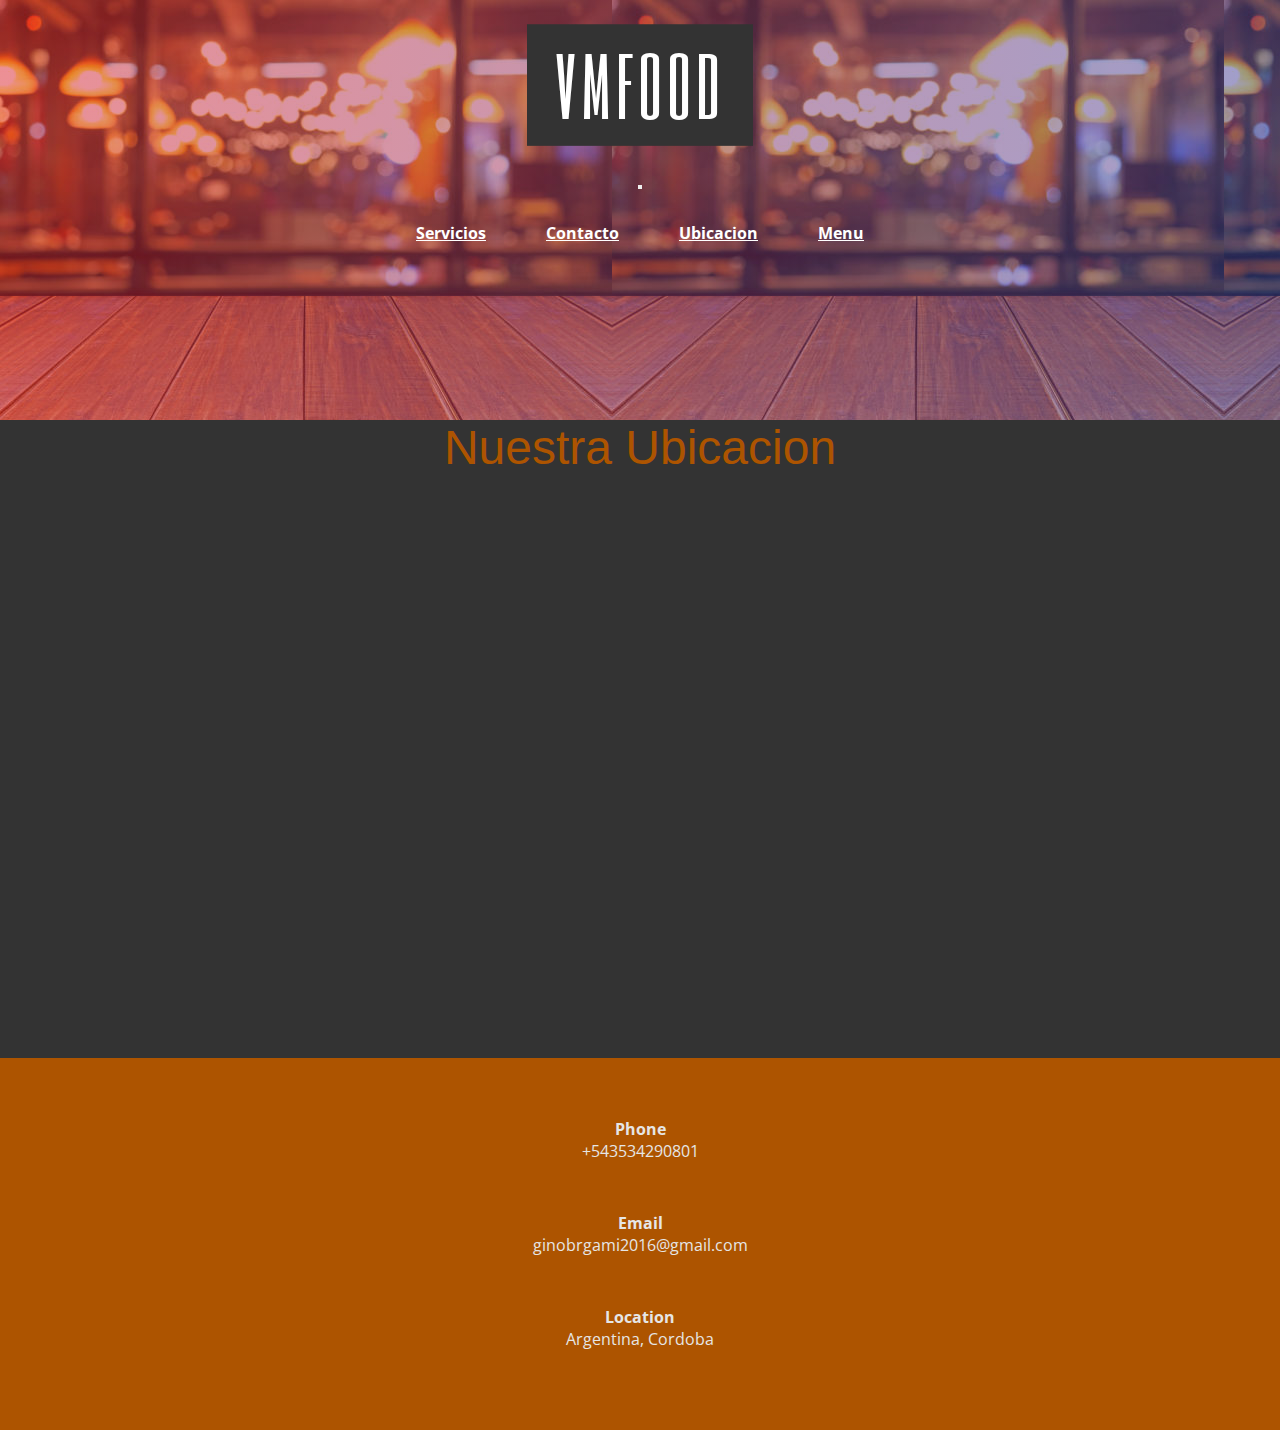
<file: html/ubicacion.html>
<!DOCTYPE html>
<html lang="en">
    <head>
        <meta charset="UTF-8">
        <meta http-equiv="X-UA-Compatible" content="IE=edge">
        <meta name="viewport" content="width=device-width, initial-scale=1.0">
        <meta charset="utf-8">
        <meta name="viewport" content="width=device-width, initial-scale=1">
        <title>VmGames</title>
        <link rel="shortcut icon" href="img/WhatsApp Image 2022-03-17 at 10.49.10 AM.jpeg" type="image/x-icon">
        <link rel="stylesheet" href="../scss/main.css">
        <link href="https://fonts.googleapis.com/css2?family=Open+Sans:ital,wght@1,600;1,700&display=swap" rel="stylesheet">
        <link href="https://cdn.jsdelivr.net/npm/bootstrap@5.1.3/dist/css/bootstrap.min.css" rel="stylesheet" integrity="sha384-1BmE4kWBq78iYhFldvKuhfTAU6auU8tT94WrHftjDbrCEXSU1oBoqyl2QvZ6jIW3" crossorigin="anonymous">
    </head>
    <body class="resolucion">
        <!-- IDENTACION Y SECTION -->
        <header>
          <div class="divContenedor"> 
            <div class="container"><a class="border-animation" href="../index.html">
              <div class="border-animation__inner">VmFood</div></a></div>
              <nav>
                  <nav class="navbar navbar-expand-lg navbar-light">
                      <div class="container-fluid">
                        <a class="navbar-brand" href="#"></a>
                        <button class="navbar-toggler" type="button" data-bs-toggle="collapse" data-bs-target="#navbarNavDropdown" aria-controls="navbarNavDropdown" aria-expanded="false" aria-label="Toggle navigation">
                          <span class="navbar-toggler-icon"></span>
                        </button>
                        <div class="collapse navbar-collapse" id="navbarNavDropdown">
                          <ul class="navbar-nav">
                            <li class="nav-item">
                              <a class="nav-link" aria-current="page" style="color: white; font-weigth: 700;" href="srvicios.html">Servicios</a>
                            </li>
                            <li class="nav-item">
                              <a class="nav-link" style="color: white; font-weigth: 700;" href="contacto.html">Contacto</a>
                            </li>
                            <li class="nav-item">
                              <a class="nav-link" style="color: white; font-weigth: 700;" href="ubicacion.html">Ubicacion</a>
                              <li class="nav-item">
                                <a class="nav-link" style="color: white; font-weigth: 700;" href="menu.html">Menu</a>
                              </li>
                            </li>
                          </ul>
                        </div>
                      </div>
                    </nav>
              </nav>
          </div>
        </header>
    <main>
      <div>
        <h2 class="h1_menu" style="text-align:center; font-size:3rem;">Nuestra Ubicacion</h2>
      </div>
        <iframe class="maps" src="https://www.google.com/maps/embed?pb=!1m18!1m12!1m3!1d3368.0051298422272!2d-63.25635888482704!3d-32.419020681081484!2m3!1f0!2f0!3f0!3m2!1i1024!2i768!4f13.1!3m3!1m2!1s0x95cc431c46b89391%3A0x9e9bdc0fabff1f45!2sSoho!5e0!3m2!1ses-419!2sar!4v1649404194232!5m2!1ses-419!2sar" width="600" height="450" style="border:0;" allowfullscreen="" loading="lazy" referrerpolicy="no-referrer-when-downgrade"></iframe>
    </main>
    <section>
        
    </section>
    <footer>
        <div class="contenedor-footer">
            <div class="content-foo">
                <h4>Phone</h4>
                <p>+543534290801</p>
            </div>
        </div>
        <div class="contenedor-footer">
            <div class="content-foo">
                <h4>Email</h4>
                <p>ginobrgami2016@gmail.com</p>
            </div>
        </div>
        <div class="contenedor-footer">
            <div class="content-foo">
                <h4>Location</h4>
                <p>Argentina, Cordoba</p>
            </div>
        </div>
    </footer>
    <script src="https://cdn.jsdelivr.net/npm/bootstrap@5.1.3/dist/js/bootstrap.bundle.min.js" integrity="sha384-ka7Sk0Gln4gmtz2MlQnikT1wXgYsOg+OMhuP+IlRH9sENBO0LRn5q+8nbTov4+1p" crossorigin="anonymous"></script>
        <script src="https://cdn.jsdelivr.net/npm/@popperjs/core@2.10.2/dist/umd/popper.min.js" integrity="sha384-7+zCNj/IqJ95wo16oMtfsKbZ9ccEh31eOz1HGyDuCQ6wgnyJNSYdrPa03rtR1zdB" crossorigin="anonymous"></script>
<script src="https://cdn.jsdelivr.net/npm/bootstrap@5.1.3/dist/js/bootstrap.min.js" integrity="sha384-QJHtvGhmr9XOIpI6YVutG+2QOK9T+ZnN4kzFN1RtK3zEFEIsxhlmWl5/
</body>
</html>
</file>
<file: scss/main.css>
@import url(https://fonts.googleapis.com/css?family=Six+Caps);
.resolucion {
  width: 100%;
  text-align: center;
}

@media (max-width: 767px) {
  .resolucion {
    text-align: center;
    width: 100%;
  }
}

* {
  margin: 0;
  padding: 0;
  -webkit-box-sizing: border-box;
          box-sizing: border-box;
}

body {
  font-family: 'open sans';
}

.description {
  text-align: center;
}

.contenedor {
  padding: 60px 0;
  width: 90%;
  max-width: 1000px;
  margin: auto;
  overflow: hidden;
}

h1 {
  color: #fff;
  text-decoration: none;
}

.h1_menu {
  color: #ad5400;
  font-family: Impact, Haettenschweiler, 'Arial Narrow Bold', sans-serif;
  font-weight: 500;
}

header {
  background-color: #b95a00;
}

header ul {
  display: -webkit-box;
  display: -ms-flexbox;
  display: flex;
  list-style: none;
  text-align: center;
  -webkit-box-pack: center;
      -ms-flex-pack: center;
          justify-content: center;
}

header ul li {
  margin: 30px;
}

header ul li a {
  text-decoration: none;
  text-decoration: underline;
}

.titulo {
  color: #b95a00;
  font-size: 30px;
  text-align: center;
  margin-bottom: 60px;
}

/* Header */
.ubi {
  text-align: center;
  text-align: center;
  color: #e6e6e6;
  padding: 50px 0 0 0;
}

.encabezado {
  text-align: center;
  padding: 50px 0 0 0;
}

.promo {
  text-align: center;
  width: 100%;
}

header {
  width: 100%;
  height: 420px;
  background: #7b4397;
  /* fallback for old browsers */
  /* Chrome 10-25, Safari 5.1-6 */
  background: -webkit-gradient(linear, left top, right top, from(rgba(219, 36, 48, 0.507)), to(rgba(66, 65, 155, 0.507))), url(../img/fondo2.jpg);
  background: linear-gradient(to right, rgba(219, 36, 48, 0.507), rgba(66, 65, 155, 0.507)), url(../img/fondo2.jpg);
  /* W3C, IE 10+/ Edge, Firefox 16+, Chrome 26+, Opera 12+, Safari 7+ */
  position: relative;
}

header .textos-header {
  display: -webkit-box;
  display: -ms-flexbox;
  display: flex;
  height: 430px;
  width: 100%;
  -webkit-box-align: center;
      -ms-flex-align: center;
          align-items: center;
  -webkit-box-pack: center;
      -ms-flex-pack: center;
          justify-content: center;
  -webkit-box-orient: vertical;
  -webkit-box-direction: normal;
      -ms-flex-direction: column;
          flex-direction: column;
  text-align: center;
  position: relative;
}

.textos-header h1 {
  font-size: 40px;
  color: white;
}

.textos-header h2 {
  font-size: 30px;
  font-weight: 300;
  color: white;
}

.maps {
  text-align: center;
  border-radius: 3rem;
  margin-top: 3rem;
}

/* about us */
.conteenedor-sobre-nosotros {
  display: flexbox;
  -webkit-box-pack: space-evenly;
      -ms-flex-pack: space-evenly;
          justify-content: space-evenly;
}

.imagen-about-us {
  width: 48%;
}

.container-fluid {
  -webkit-box-align: end;
      -ms-flex-align: end;
          align-items: flex-end;
}

.contenido-textos h3 {
  margin-bottom: 15px;
}

.contenido-textos h3 span {
  background: #b95a00;
  color: #fff;
  border-radius: 50%;
  display: inline-block;
  text-align: center;
  width: 40px;
  height: 40px;
  padding: 2px;
  -webkit-box-shadow: 0 0 6px 0 rgba(0, 0, 0, 0.5);
          box-shadow: 0 0 6px 0 rgba(0, 0, 0, 0.5);
  padding: 2px;
  margin-right: 5px;
}

.contenido-textos p {
  padding: 0px 0px 15px;
  font-weight: 400;
  text-align: center;
}

.barra {
  padding: 20px 0;
  background: #fbaf32;
  background: -webkit-linear-gradient(left, #b95a00 0%, #ad5400);
}

.barra p {
  margin: 0;
  color: white;
}

.icono {
  background-repeat: no-repeat;
  background-position: left center;
  padding-left: 60px;
  background-size: 30px;
  margin-bottom: 40px;
  text-align: center;
}

.nav {
  display: -webkit-box;
  display: -ms-flexbox;
  display: flex;
}

.menu {
  color: #fff;
}

video {
  position: absolute;
  top: 0;
  left: 0;
  width: 100%;
  height: 100%;
  -o-object-fit: cover;
     object-fit: cover;
}

.capa {
  position: absolute;
  top: 0;
  left: 0;
  width: 100%;
  height: 100%;
  background: #1c1c1d;
  opacity: 0.5;
  mix-blend-mode: overlay;
}

.form {
  width: 320px;
  height: 44rem;
  background: #e6e6e6;
  border-radius: 8px;
  -webkit-box-shadow: 0 0 40px -10px #000;
          box-shadow: 0 0 40px -10px #000;
  margin: calc(50vh - 220px) auto;
  padding: 20px 30px;
  margin-top: 3rem;
  max-width: calc(100vw - 40px);
  -webkit-box-sizing: border-box;
          box-sizing: border-box;
  font-family: 'Montserrat',sans-serif;
  position: relative;
  -webkit-box-align: center;
      -ms-flex-align: center;
          align-items: center;
}

input {
  width: 100%;
  padding: 10px;
  -webkit-box-sizing: border-box;
          box-sizing: border-box;
  background: none;
  outline: none;
  resize: none;
  border: 0;
  font-family: 'Montserrat',sans-serif;
  -webkit-transition: all .3s;
  transition: all .3s;
  border-bottom: 2px solid #bebed2;
}

input:focus {
  border-bottom: 2px solid #78788c;
}

.button__contact:hover {
  background: #78788c;
  color: #fff;
}

.boton, .button__contact {
  font-family: 'Montserrat',sans-serif;
  border: 2px solid #78788c;
  background: wheat;
  color: #5a5a6e;
  cursor: pointer;
  -webkit-transition: all .3s;
  transition: all .3s;
  -webkit-box-align: center;
      -ms-flex-align: center;
          align-items: center;
  -webkit-box-pack: center;
      -ms-flex-pack: center;
          justify-content: center;
  text-align: center;
}

.button__contact {
  float: right;
  margin: 1.3rem 0 0.3rem;
}

.div__contact {
  font-family: 'Oswald', sans-serif;
  font-weight: 400;
  padding: 20px;
}

.edad {
  height: 5rem;
}

.radio {
  position: absolute;
}

.contact_me {
  position: absolute;
  bottom: -2rem;
  right: -20px;
  background: #50505a;
  color: #fff;
  width: 320px;
  padding: 16px 4px 16px 0;
  border-radius: 6px;
  font-size: 13px;
  -webkit-box-shadow: 10px 10px 40px -14px #000;
          box-shadow: 10px 10px 40px -14px #000;
  padding-top: 20px;
  font-family: 'Oswald';
  text-align: center;
}

.span_contact {
  margin: 0 5px 0 15px;
}

#lista-platillos .row {
  margin-bottom: 20px;
}

@media (min-width: 550px) {
  .card {
    text-align: left;
  }
}

.info-card {
  text-align: center;
  padding: 10px 20px;
  color: white;
}

.info-card p {
  color: #ad5400;
}

.card h4 {
  color: #000;
  margin-bottom: 5px;
}

.info-card .precio {
  color: #000;
  font-size: 18px;
  margin-top: 10px;
}

.info-card .precio span {
  font-weight: 700;
  font-size: 22px;
}

.ser {
  text-align: center;
  padding: 0 0 40px 0;
  color: #b95a00;
}

.about-services {
  background-color: #fff;
  padding-bottom: 30px;
}

.servicio-cont {
  display: -webkit-box;
  display: -ms-flexbox;
  display: flex;
  -webkit-box-pack: justify;
      -ms-flex-pack: justify;
          justify-content: space-between;
  -webkit-box-align: center;
      -ms-flex-align: center;
          align-items: center;
}

.servicio-ind {
  width: 28%;
  text-align: center;
}

.servicio-ind img {
  width: 90%;
}

.servicio-ind h3 {
  margin: 10px 0;
}

.servicio-ind p {
  font-weight: 300;
  text-align: justify;
}

footer {
  background: #ad5400;
  padding: 60px 0 30px 0;
  margin: auto;
  margin-top: 5rem;
}

.contenedor-footer {
  color: #e6e6e6;
  text-align: center;
  display: -webkit-box;
  display: -ms-flexbox;
  display: flex;
  width: 90%;
  -webkit-box-pack: space-evenly;
      -ms-flex-pack: space-evenly;
          justify-content: space-evenly;
  margin: auto;
  padding-bottom: 50px;
}

.imagen-platillo {
  display: inline-block;
  height: 40rem;
  width: 50rem;
  justify-items: center;
  -webkit-box-align: center;
      -ms-flex-align: center;
          align-items: center;
  padding-top: 10px;
  border: #000 2px solid;
}

html * {
  -webkit-box-sizing: border-box;
          box-sizing: border-box;
}

body {
  font-size: 16px;
  background: #333333;
  color: #ffffff;
  text-align: center;
  height: 100vh;
  margin: 0;
  height: 100vh;
}

.container {
  width: 100%;
}

.border-animation {
  --border-width: 0.1em;
  --animation-speed: 0.5s;
  --color: #ffffff;
  color: var(--color);
  position: relative;
  display: inline-block;
  font-size: 4em;
  line-height: 1em;
  -webkit-transform: scale(1, 0.8);
  transform: scale(1, 0.8);
  border: var(--border-width) solid transparent;
}

.border-animation .border-animation__inner {
  position: relative;
  display: inline-block;
  width: 100%;
  font-family: 'Six Caps', sans-serif;
  font-weight: 300;
  text-transform: uppercase;
  letter-spacing: 0.05em;
  cursor: pointer;
  padding: 0.2em;
  background: #333;
  z-index: 1;
  border: solid var(--border-width) transparent;
}

.border-animation:before, .border-animation:after {
  content: '';
  position: absolute;
  background: var(--color);
}

.border-animation:focus:before, .border-animation:hover:before {
  -webkit-animation: beforeBorders var(--animation-speed) forwards ease-in-out;
  animation: beforeBorders var(--animation-speed) forwards ease-in-out;
}

.border-animation:focus:after, .border-animation:hover:after {
  -webkit-animation: afterBorders var(--animation-speed) forwards ease-in-out;
  animation: afterBorders var(--animation-speed) forwards ease-in-out;
}

.border-animation:focus, .border-animation:hover {
  -webkit-animation: borderColors var(--animation-speed) steps(1) forwards;
  animation: borderColors var(--animation-speed) steps(1) forwards;
  outline: none;
}

.border-animation:focus .border-animation__inner, .border-animation:hover .border-animation__inner {
  -webkit-animation: background calc(var(--animation-speed) / 5 * 3) forwards ease-in-out;
  animation: background calc(var(--animation-speed) / 5 * 3) forwards ease-in-out;
  -webkit-animation-delay: calc(var(--animation-speed) / 5 * 2);
  animation-delay: calc(var(--animation-speed) / 5 * 2);
}

@-webkit-keyframes beforeBorders {
  0% {
    top: calc(var(--border-width) * -1);
    left: 50%;
    bottom: auto;
    right: auto;
    width: 0;
    height: var(--border-width);
  }
  33% {
    top: calc(var(--border-width) * -1);
    left: calc(var(--border-width) * -1);
    bottom: auto;
    right: auto;
    width: calc(var(--border-width) + 50%);
    height: var(--border-width);
  }
  66% {
    top: calc(var(--border-width) * -1);
    left: calc(var(--border-width) * -1);
    bottom: auto;
    right: auto;
    width: var(--border-width);
    height: calc((var(--border-width) * 2) + 100%);
  }
  100% {
    top: auto;
    left: calc(var(--border-width) * -1);
    bottom: calc(var(--border-width) * -1);
    right: auto;
    width: calc(var(--border-width) + 50%);
    height: calc((var(--border-width) * 2) + 100%);
  }
}

@keyframes beforeBorders {
  0% {
    top: calc(var(--border-width) * -1);
    left: 50%;
    bottom: auto;
    right: auto;
    width: 0;
    height: var(--border-width);
  }
  33% {
    top: calc(var(--border-width) * -1);
    left: calc(var(--border-width) * -1);
    bottom: auto;
    right: auto;
    width: calc(var(--border-width) + 50%);
    height: var(--border-width);
  }
  66% {
    top: calc(var(--border-width) * -1);
    left: calc(var(--border-width) * -1);
    bottom: auto;
    right: auto;
    width: var(--border-width);
    height: calc((var(--border-width) * 2) + 100%);
  }
  100% {
    top: auto;
    left: calc(var(--border-width) * -1);
    bottom: calc(var(--border-width) * -1);
    right: auto;
    width: calc(var(--border-width) + 50%);
    height: calc((var(--border-width) * 2) + 100%);
  }
}

@-webkit-keyframes afterBorders {
  0% {
    top: calc(var(--border-width) * -1);
    left: auto;
    bottom: auto;
    right: 50%;
    width: 0;
    height: var(--border-width);
  }
  33% {
    top: calc(var(--border-width) * -1);
    left: auto;
    bottom: auto;
    right: calc(var(--border-width) * -1);
    width: calc(var(--border-width) + 50%);
    height: var(--border-width);
  }
  66% {
    top: calc(var(--border-width) * -1);
    left: auto;
    bottom: auto;
    right: calc(var(--border-width) * -1);
    width: var(--border-width);
    height: calc((var(--border-width) * 2) + 100%);
  }
  100% {
    top: auto;
    left: auto;
    bottom: calc(var(--border-width) * -1);
    right: calc(var(--border-width) * -1);
    width: calc(var(--border-width) + 50%);
    height: calc((var(--border-width) * 2) + 100%);
  }
}

@keyframes afterBorders {
  0% {
    top: calc(var(--border-width) * -1);
    left: auto;
    bottom: auto;
    right: 50%;
    width: 0;
    height: var(--border-width);
  }
  33% {
    top: calc(var(--border-width) * -1);
    left: auto;
    bottom: auto;
    right: calc(var(--border-width) * -1);
    width: calc(var(--border-width) + 50%);
    height: var(--border-width);
  }
  66% {
    top: calc(var(--border-width) * -1);
    left: auto;
    bottom: auto;
    right: calc(var(--border-width) * -1);
    width: var(--border-width);
    height: calc((var(--border-width) * 2) + 100%);
  }
  100% {
    top: auto;
    left: auto;
    bottom: calc(var(--border-width) * -1);
    right: calc(var(--border-width) * -1);
    width: calc(var(--border-width) + 50%);
    height: calc((var(--border-width) * 2) + 100%);
  }
}

@-webkit-keyframes borderColors {
  0% {
    border-top-color: transparent;
    border-right-color: transparent;
    border-bottom-color: transparent;
    border-left-color: transparent;
  }
  33% {
    border-top-color: var(--color);
    border-right-color: transparent;
    border-bottom-color: transparent;
    border-left-color: transparent;
  }
  66% {
    border-top-color: var(--color);
    border-right-color: var(--color);
    border-bottom-color: transparent;
    border-left-color: var(--color);
  }
  100% {
    border-top-color: var(--color);
    border-right-color: var(--color);
    border-bottom-color: var(--color);
    border-left-color: var(--color);
  }
}

@keyframes borderColors {
  0% {
    border-top-color: transparent;
    border-right-color: transparent;
    border-bottom-color: transparent;
    border-left-color: transparent;
  }
  33% {
    border-top-color: var(--color);
    border-right-color: transparent;
    border-bottom-color: transparent;
    border-left-color: transparent;
  }
  66% {
    border-top-color: var(--color);
    border-right-color: var(--color);
    border-bottom-color: transparent;
    border-left-color: var(--color);
  }
  100% {
    border-top-color: var(--color);
    border-right-color: var(--color);
    border-bottom-color: var(--color);
    border-left-color: var(--color);
  }
}

@-webkit-keyframes background {
  to {
    background: #555;
    text-shadow: 0 0.1em 0.1em #111;
  }
}

@keyframes background {
  to {
    background: #555;
    text-shadow: 0 0.1em 0.1em #111;
  }
}

@media (min-width: 850px) {
  body {
    -webkit-box-pack: center;
    -ms-flex-pack: center;
        justify-content: center;
  }
}

@media (min-width: 1200px) {
  .border-animation {
    font-size: 6em;
    line-height: 1em;
  }
}

.card {
  -webkit-box-align: center;
      -ms-flex-align: center;
          align-items: center;
}

@media (max-width: 1200px) {
  .imagen-platillo {
    width: 25rem;
    display: inline-block;
    justify-items: center;
    -webkit-box-align: center;
    -ms-flex-align: center;
    align-items: center;
    padding-top: 10px;
    border: #000 2px solid;
    height: 20rem;
  }
}

@media (max-width: 700px) {
  .maps {
    width: 15rem;
    height: 15rem;
  }
  .form {
    width: 16rem;
    height: 44rem;
    background: #e6e6e6;
    border-radius: 8px;
    -webkit-box-shadow: 0 0 40px -10px #000;
    box-shadow: 0 0 40px -10px #000;
    margin: calc(50vh - 220px) auto;
    padding: 20px 30px;
    max-width: calc(100vw - 40px);
    -webkit-box-sizing: border-box;
    box-sizing: border-box;
    font-family: 'Montserrat',sans-serif;
    position: relative;
    -webkit-box-align: center;
    -ms-flex-align: center;
    align-items: center;
  }
  .imagen-platillo {
    width: 20rem;
    display: inline-block;
    justify-items: center;
    -webkit-box-align: center;
    -ms-flex-align: center;
    align-items: center;
    padding-top: 10px;
    border: #000 2px solid;
    height: 15rem;
  }
  header ul li {
    margin: 5px;
  }
}

@media (max-width: 400px) {
  .imagen-platillo {
    width: 15rem;
    display: inline-block;
    justify-items: center;
    -webkit-box-align: center;
    -ms-flex-align: center;
    align-items: center;
    padding-top: 10px;
    border: #000 2px solid;
    height: 10rem;
  }
  header ul li {
    margin: 5px;
  }
}

.email {
  padding-top: 4rem;
}

.cont {
  text-align: center;
}

.h32 {
  color: #fff;
  font-weight: 700;
}

.nav-link {
  color: white;
  font-weight: 700;
}

.nav-link:hover {
  -webkit-text-decoration: underline white 2px;
          text-decoration: underline white 2px;
}

@media (max-width: 700px) {
  .imagen_contacto {
    width: 17rem;
    -webkit-box-align: center;
        -ms-flex-align: center;
            align-items: center;
  }
  .newsletter {
    height: 15rem;
  }
}

@media (max-width: 770px) {
  .newsletter {
    height: 15rem;
  }
}

@media (max-width: 400px) {
  .imagen_contacto {
    width: 14rem;
    -webkit-box-align: center;
        -ms-flex-align: center;
            align-items: center;
  }
}
/*# sourceMappingURL=main.css.map */
</file>
